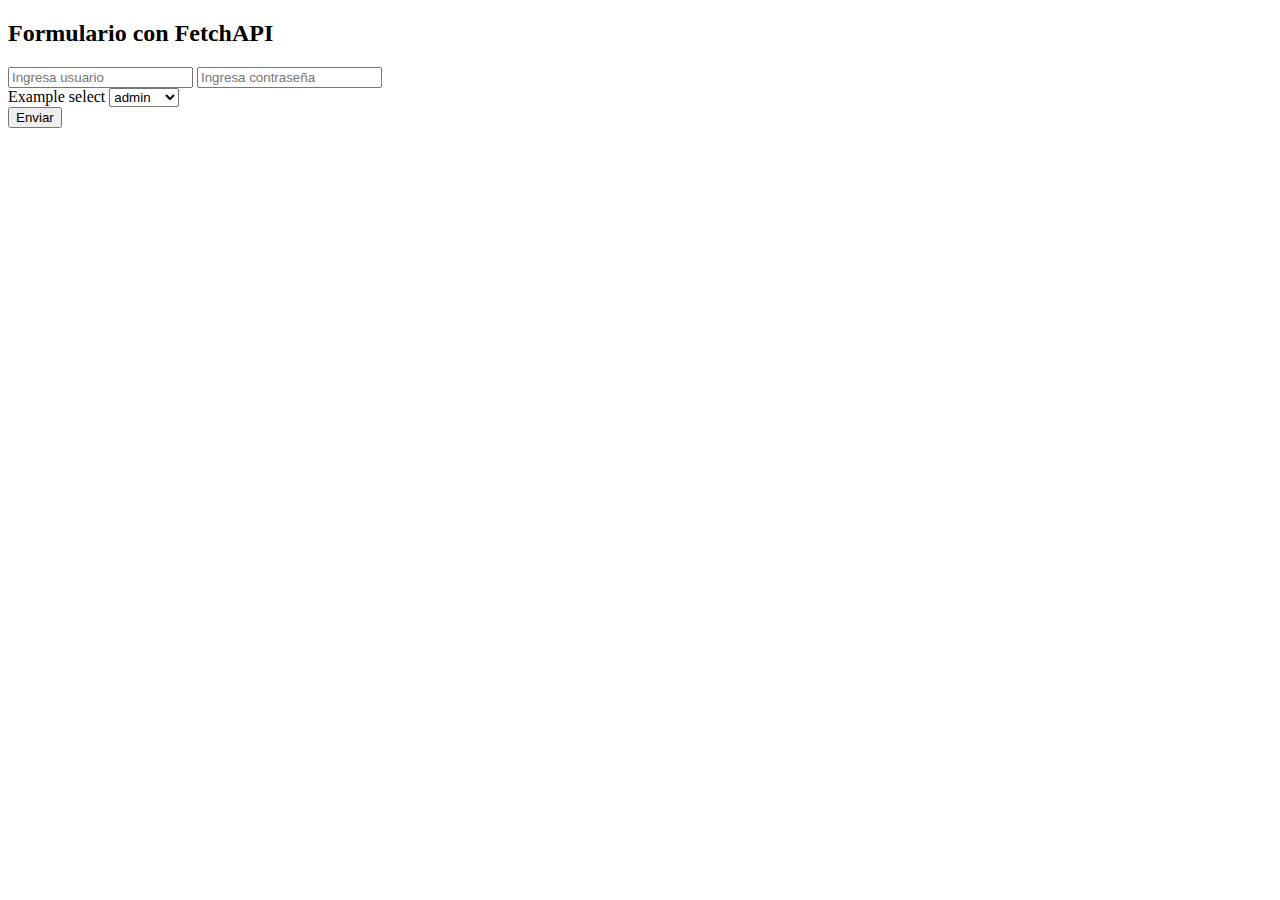
<file: index.html>
<!doctype html>
<html lang="es">

<head>
    <!-- Required meta tags -->
    <meta charset="utf-8">
    <meta name="viewport" content="width=device-width, initial-scale=1, shrink-to-fit=no">

    <!-- Bootstrap CSS -->
    <link rel="stylesheet" href="https://stackpath.bootstrapcdn.com/bootstrap/4.1.1/css/bootstrap.min.css" integrity="sha384-WskhaSGFgHYWDcbwN70/dfYBj47jz9qbsMId/iRN3ewGhXQFZCSftd1LZCfmhktB"
        crossorigin="anonymous">

    <title>Hello, world!</title>
</head>

<body>
    <div class="container my-5">
        <h2>Formulario con FetchAPI</h2>
        <form id="formulario">
            <input type="text" name="usuario" placeholder="Ingresa usuario" class="form-control my-3">
            <input type="password" name="pass" placeholder="Ingresa contraseña" class="form-control my-3">
            <div class="form-group">
                <label for="idTipo">Example select</label>
                <select class="form-control" id="idTipo"name="idTipo">
                    <option value="0">admin</option>
                    <option value="1">docente</option>
                    <option value="2">Alumno</option>
                </select>
              </div>
        
            <button class="btn btn-primary" type="submit">Enviar</button>
        </form>
        <div class="mt-3" id="respuesta">
            
        </div>
    </div>

    <!-- Optional JavaScript -->
    <!-- jQuery first, then Popper.js, then Bootstrap JS -->
    <script src="https://code.jquery.com/jquery-3.3.1.slim.min.js" integrity="sha384-q8i/X+965DzO0rT7abK41JStQIAqVgRVzpbzo5smXKp4YfRvH+8abtTE1Pi6jizo"
        crossorigin="anonymous"></script>
    <script src="https://cdnjs.cloudflare.com/ajax/libs/popper.js/1.14.3/umd/popper.min.js" integrity="sha384-ZMP7rVo3mIykV+2+9J3UJ46jBk0WLaUAdn689aCwoqbBJiSnjAK/l8WvCWPIPm49"
        crossorigin="anonymous"></script>
    <script src="https://stackpath.bootstrapcdn.com/bootstrap/4.1.1/js/bootstrap.min.js" integrity="sha384-smHYKdLADwkXOn1EmN1qk/HfnUcbVRZyYmZ4qpPea6sjB/pTJ0euyQp0Mk8ck+5T"
        crossorigin="anonymous"></script>
    <script src="app.js"></script>
</body>

</html>
</file>
